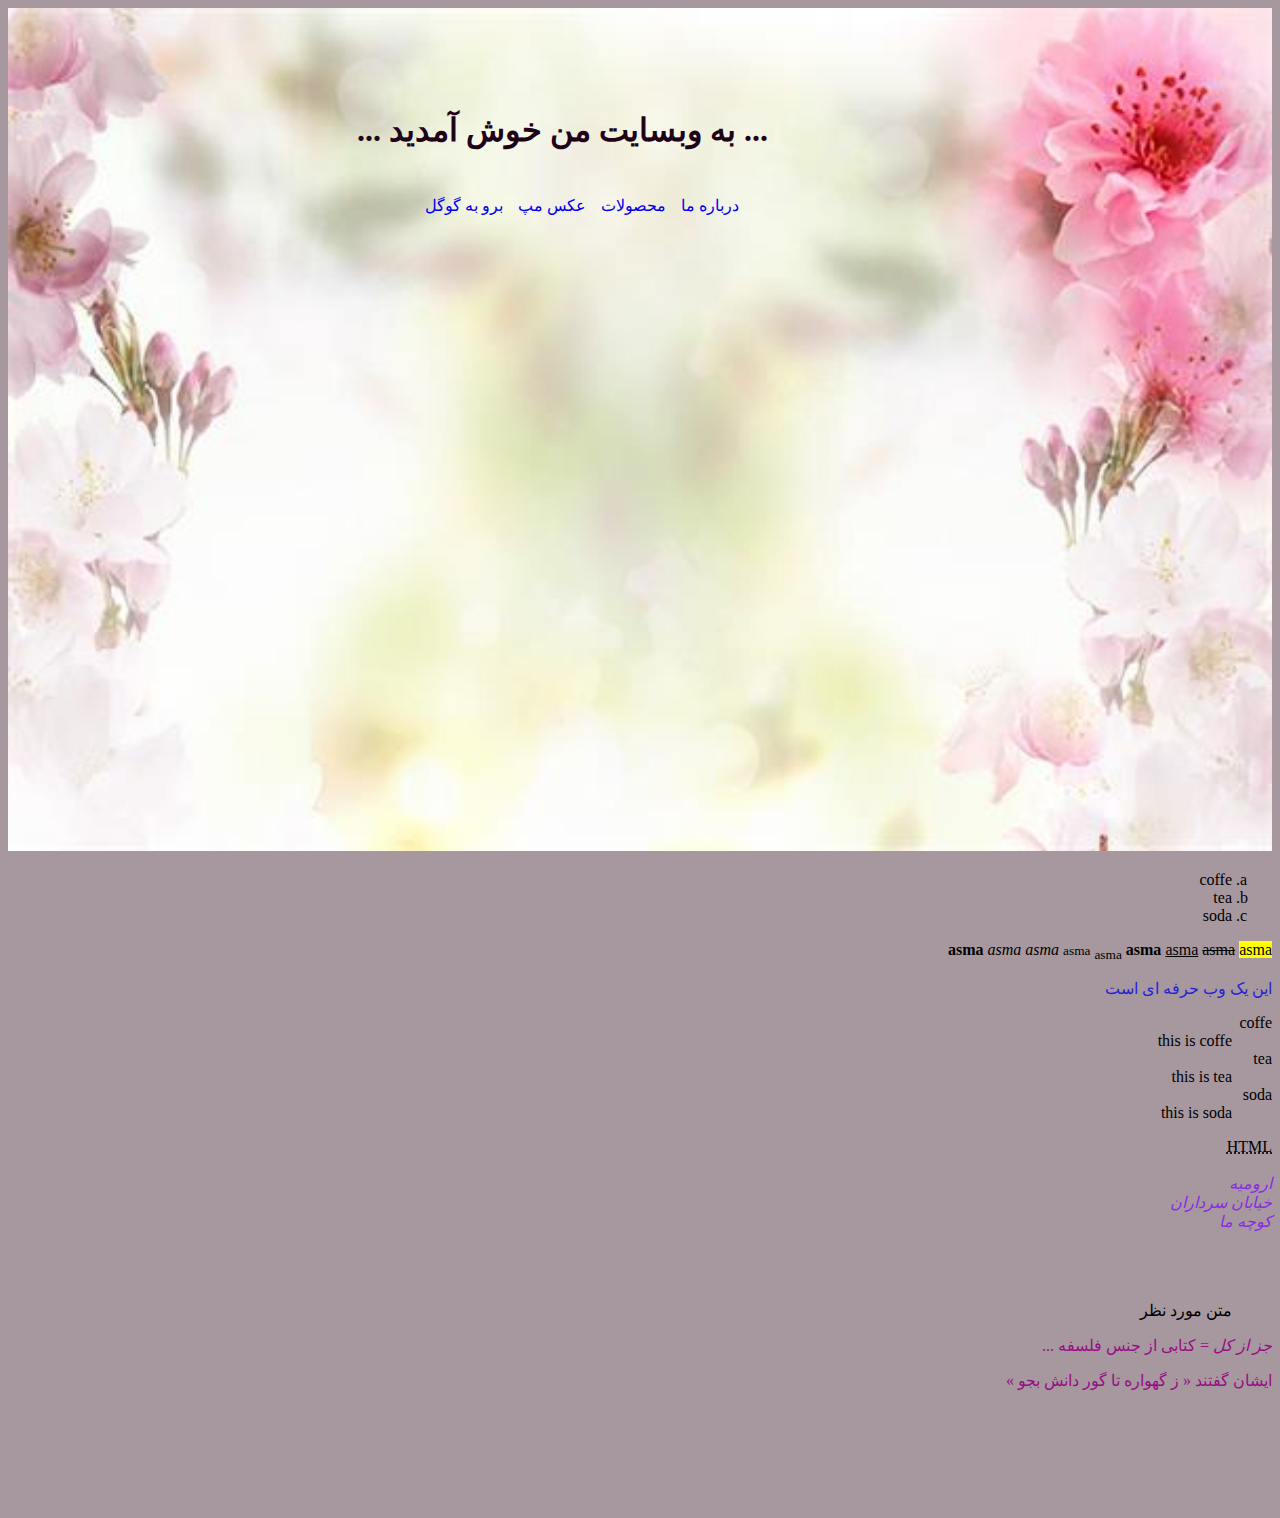
<file: index.html>
<!DOCTYPE html>
<html lang="fa" dir="rtl">
  <head>
    <meta charset="UTF-8" />
    <meta name="viewport" content="width=device-width, initial-scale=1.0" />
    <title>پروژه من</title>

    <link rel="stylesheet" href="styles/index.css" />
  </head>
  <body class="body">
    <img
      class="banner-photo"
      src="src/imgs/Deco3D_1244073205.jpg"
      alt="banner"
    />
    <h1 class="heading-title">... به وبسایت من خوش آمدید ...</h1>

    <ul class="menue">
      <a href="aboutUs.html">درباره ما</a>
      <a href="productes.html">محصولات</a>
      <a href="mapPhoto.html">عکس مپ</a>
      <!-- <li class="list-items">محصولات</li>
      <li class="list-items">عکس مپ</li>
      <li class="list-items">عکس شرکت</li> -->
      <a href="https://www.google.com/"> برو به گوگل </a>
    </ul>

    <ol type="a">
      <li>coffe</li>
      <li>tea</li>
      <li>soda</li>
    </ol>

    <b>asma</b>
    <!-- بولد کردن -->
    <em>asma</em>
    <i>asma</i>
    <small>asma</small>
    <sub>asma</sub>
    <!-- کوچیک کرده و یکم پایین میکشه -->
    <strong>asma</strong>
    <ins>asma</ins>
    <!-- زیرش خط میکشه -->
    <del>asma</del>
    <!-- روش خط میکشه -->
    <mark>asma</mark>
    <!-- هایلایت میکنه -->

    <p id="my-p">این یک وب حرفه ای است</p>

    <dl>
      <dt>coffe</dt>
      <dd>this is coffe</dd>
      <dt>tea</dt>
      <dd>this is tea</dd>
      <dt>soda</dt>
      <dd>this is soda</dd>
    </dl>

    <abbr title="Hyper text markup lanquage">HTML</abbr>
    <address>
      <br />
      ارومیه <br />
      خیابان سرداران <br />
      کوچه ما <br />
      <br />
      <br />
      <br />
    </address>
    <blockquote cite="https://www.huxley.net/bnw/four.html">
      متن مورد نظر
    </blockquote>

    <p><cite>جز از کل</cite> = کتابی از جنس فلسفه ...</p>
    <p>ایشان گفتند <q> ز گهواره تا گور دانش بجو </q></p>

    <!-- <h2>به وبسایت من خوش آمدید</h2>
    <h3>به وبسایت من خوش آمدید</h3>
    <h4>به وبسایت من خوش آمدید</h4>
    <h5>به وبسایت من خوش آمدید</h5>
    <h6>به وبسایت من خوش آمدید</h6> -->
    <!-- برای سایز متن هستند از یک تا شش -->
  </body>
</html>
</file>
<file: styles/index.css>
.banner-photo {
  width: 100%;
  height: auto;
  object-fit: fill;
  /* فیل و کنتین ابعاد خود صفحه رو میارن */
  /* کاور عکس رو با ابعاد صفحه یکی میکنه */
  /* در هر عکس متفاوت هستند */
}
.heading-title {
  color: rgb(32, 3, 23);
  display: flex;
  position: absolute;
  top: 10%;
  right: 40%;
}
.menue {
  display: flex;
  flex-direction: row;
  list-style-type: none;
  position: absolute;
  top: 20%;
  right: 38%;
}
.list-items {
  margin-right: 20px;
  cursor: pointer;
  color: rgb(59, 59, 128);
}
.body {
  margin-bottom: 10%;
  background-color: rgb(167, 152, 159);
}
ul a {
  margin-right: 15px;
  text-decoration: none;
}
p {
  color: rgb(151, 13, 133);
}
address {
  color: blueviolet;
}
#my-p {
  color: rgb(36, 36, 212);
}
</file>
